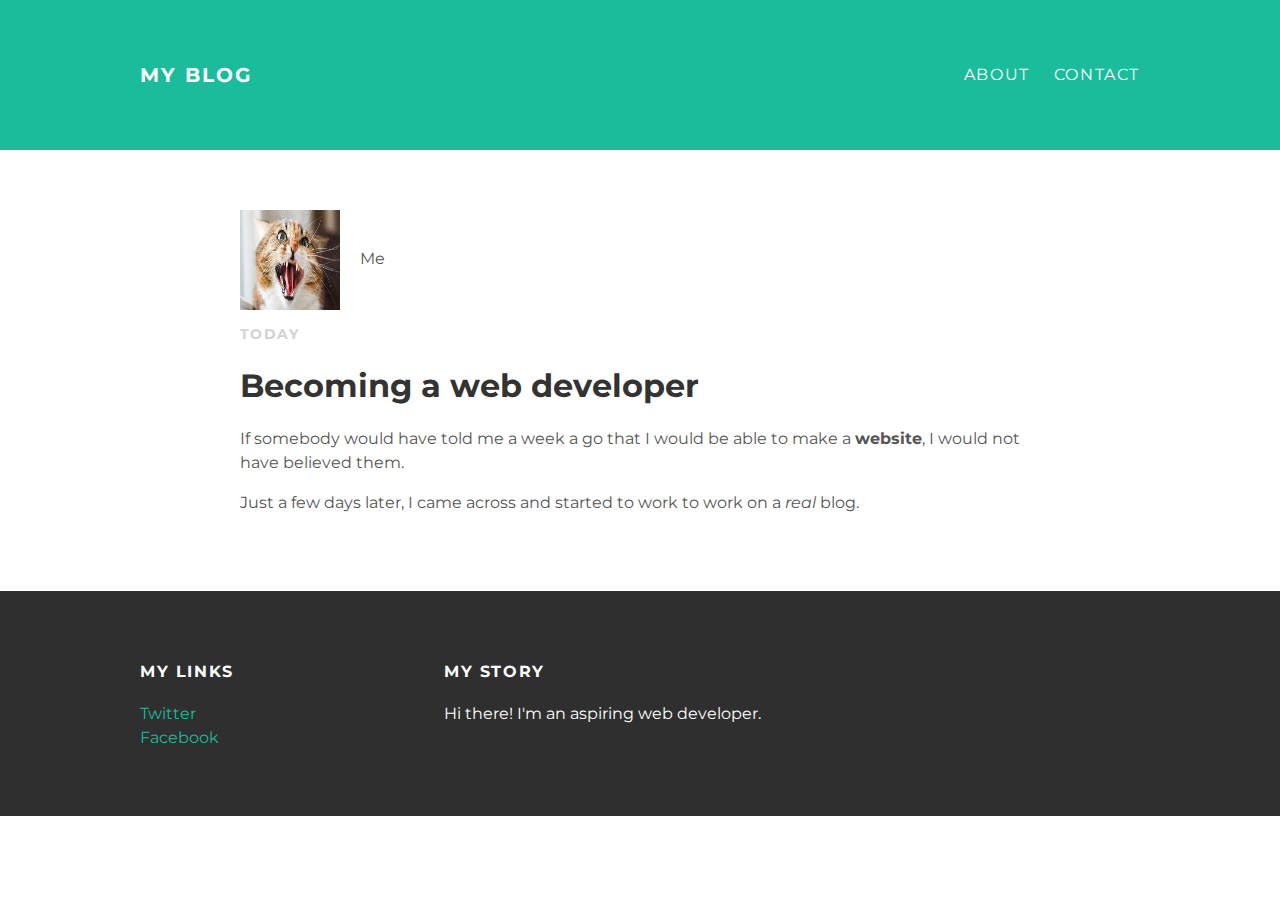
<file: index.html>
<!DOCTYPE HTML>
<!DOCTYPE html>
<html>
<head>
	<title>My blog</title>
	<link rel="stylesheet" type="text/css" href="style.css">
</head>
<body>
  <div id="header">
  	<div class="container">
  		<a id="header-title" href="index.html">My blog</a>
  		<ul id="header-nav">
  			<li><a href="about.html">About</a></li>
  			<li><a href="www.mail.google.com">Contact</a></li>
  		</ul>
  		
  	</div>
  </div>
  
  <div id="content">
  	<div class="container">
  		<div class="post">
  			<div class="post-author">
  				<img src="cat.png">
          <span>Me</span>
  			</div>
  			<div>
          <p class="post-date">Today</p>
  				<h1 class="post-title">Becoming a web developer</h1>
  				<div class="post-content">
  					<p>If somebody would have told me a week a go that I would be able to make a <strong>website</strong>, I would not have believed them.</p>
  					<p>Just a few days later, I came across <a href="https://getmimo.com"></a> and started to work to work on a <em>real</em> blog.</p>
  				</div>
  			</div>
  		</div>
  	</div>
  </div>
  <div id="footer">
  	<div class="container">
  		<div class="column">
  			<h4>My Links</h4>
  			<p>
  				<a href="https://twitter.com/QuangDong88">Twitter</a>
  				<br>
  				<a href="https://www.facebook.com/su.cu.tim.vo.bn">Facebook</a>
  			</p>
  		</div>
  		<div class="column">
  			<h4>My Story</h4>
  			<p>Hi there! I'm an aspiring web developer.</p>
  		</div>
  		
  	</div>
  </div>
</body>
</html>
</file>
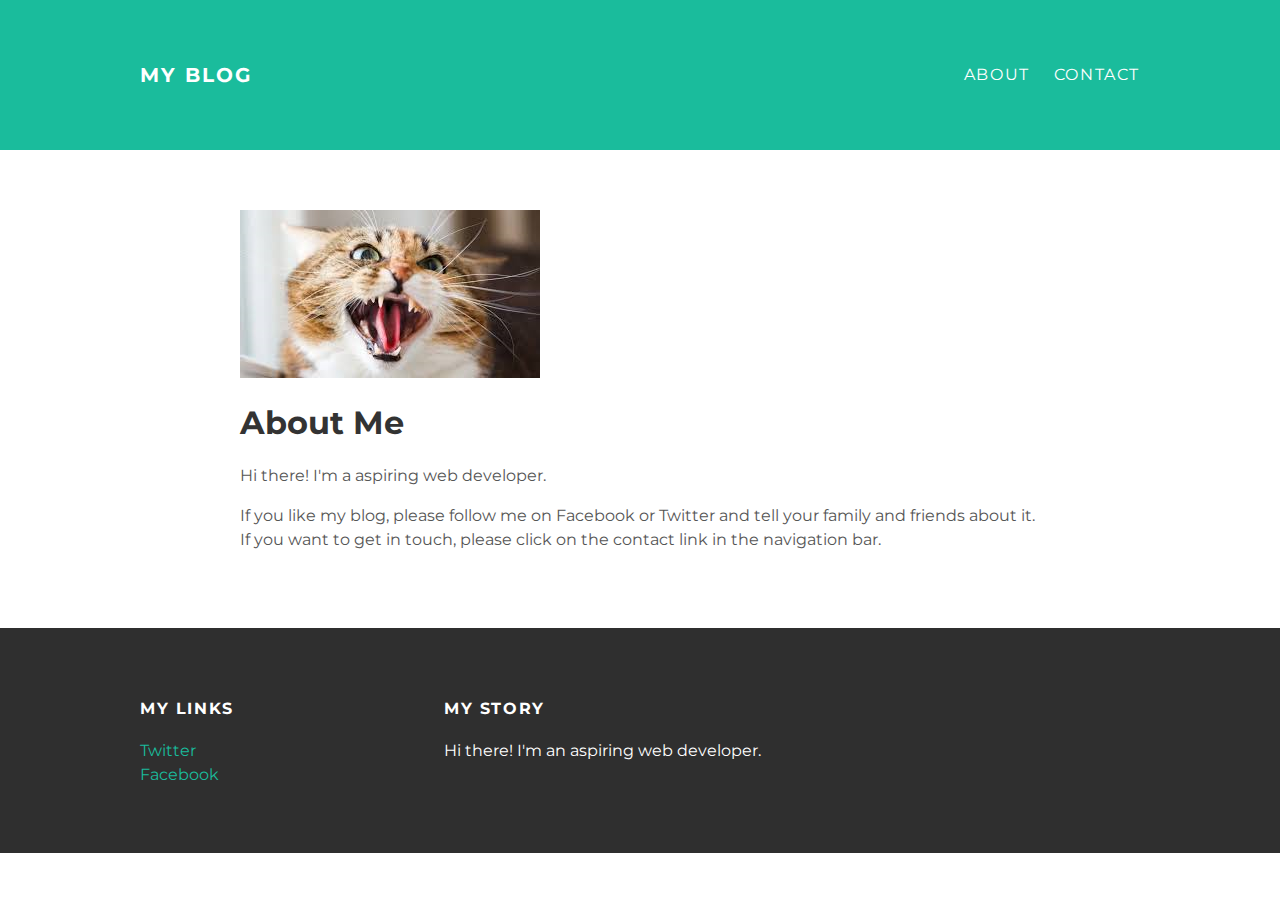
<file: about.html>
<!DOCTYPE HTML>
<!DOCTYPE html>
<html>
<head>
	<title>My blog</title>
	<link rel="stylesheet" type="text/css" href="style.css">
</head>
<body>
  <div id="header">
  	<div class="container">
  		<a id="header-title" href="index.html">My blog</a>
  		<ul id="header-nav">
  			<li><a href="about.html">About</a></li>
  			<li><a href="www.mail.google.com">Contact</a></li>
  		</ul>
  		
  	</div>
  </div>
  
  <div id="content">
  	<div class="container">
  		<div class="about">
  			<div class="about-author">
  				<img src="cat.png">
  			</div>
  			<div>
  				<h1 class="about-title">About Me</h1>
  				<div class="about-content">
  					<p>Hi there! I'm a aspiring web developer.</p>
            <p>If you like my blog, please follow me on Facebook or Twitter and tell your family and friends about it. If you want to get in touch, please click on the contact link in the navigation bar. </p>
  				</div>
  			</div>
  		</div>
  	</div>
  </div>
  <div id="footer">
  	<div class="container">
  		<div class="column">
  			<h4>My Links</h4>
  			<p>
  				<a href="https://twitter.com/QuangDong88">Twitter</a>
  				<br>
  				<a href="https://www.facebook.com/su.cu.tim.vo.bn">Facebook</a>
  			</p>
  		</div>
  		<div class="column">
  			<h4>My Story</h4>
  			<p>Hi there! I'm an aspiring web developer.</p>
  		</div>
  		
  	</div>
  </div>
</body>
</html>
</file>
<file: style.css>
@import url(https://fonts.googleapis.com/css?family=Montserrat:400,700);

body{
	color: #555;
	margin: 0;

	font-family: 'Montserrat', sans-serif;
}
#header{
	background-color: #1abc9c;
	height: 150px;
	line-height: 150px;
}
#header-title{
	display: block;
	float: left;

	font-size: 20px;
	font-weight: bold;
}
#header-nav{
	display: block;
	float: right;
	margin-top: 0;
}
#header-nav li{
	display: inline;
	padding-left: 20px;
}
.container{
	max-width: 1000px;
	margin: 0 auto;
}

#header a{
	color: white;
	text-decoration: none;

	text-transform: uppercase;
	letter-spacing: 0.1em;
}
#header a:hover{
	color: #222;
}

#footer{
	background-color: #2f2f2f;
	padding: 50px 0;
}

.column{
	min-width: 300px;
	display: inline-block;
	vertical-align: top;
}

#footer h4{
	color: white;
	text-transform: uppercase;
	letter-spacing: 0.1em;
}

#footer p{
	color: white;
}

a{
	color: #1abc9c;
	text-decoration: none;
}

a:hover{
	color: #F6A623;
}

.post, .about{
	max-width: 800px;
	margin: 0 auto;
	padding: 60px 0;
}

.post-author img{
	width: 100px;
	height: 100px;
	vertical-align: middle;
}

.post-author span{
	margin-left: 16px;
}

.post-date{
	color: #D2D2D2;

	font-size: 14px;
	font-weight: bold;

	text-transform: uppercase;
	letter-spacing: 0.1em;
}

h1, h2, h3,h4{
	color: #333;
}

p{
	line-height: 1.5;
}
</file>
